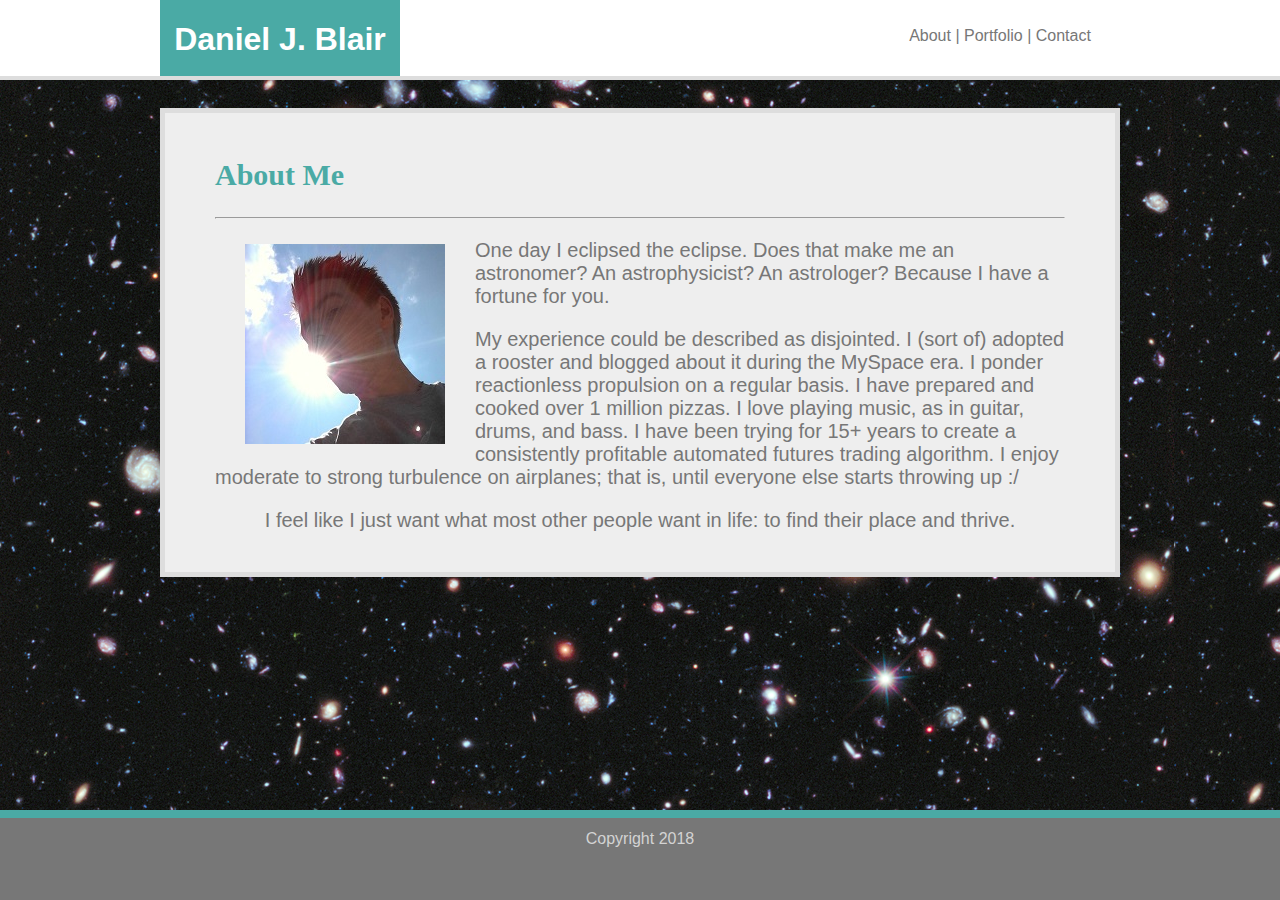
<file: index.html>
<!DOCTYPE html>
<html lang="en-us">

    <head>
        <meta charset="UTF-8">
        <title>DJB Portfolio</title>
        <link rel="stylesheet" type="text/css" href="assets/css/style.css">
    </head>
    <body>


            
        <header>
            <div class = "spacer">
            <div class="nameholder">
                <h1>Daniel J. Blair</h1>
            </div>
            <div class="links">
                <a href="index.html">About</a> |
                <a href="portfolio.html">Portfolio</a> | 
                <a href="contact.html">Contact</a>
            </div>
            </div>
        </header>
            <div class="content">
                <h2>About Me</h2>
                <hr>
                <img src="assets/images/eclipse.jpg" ALIGN="left" HSPACE="30" VSPACE="15"/>
                <p>One day I eclipsed the eclipse.  Does that make me an astronomer?  An astrophysicist?  An astrologer?  Because I have a fortune for you.</p>
                <p> My experience could be described as disjointed.  I (sort of) adopted a rooster and blogged about it during the MySpace era.  I ponder reactionless propulsion on a regular basis. I have prepared and cooked over 1 million pizzas. I love playing music, as in guitar, drums, and bass.  I have been trying for 15+ years to create a consistently profitable automated futures trading algorithm.  I enjoy moderate to strong turbulence on airplanes; that is, until everyone else starts throwing up :/</p>
                <p id="center"> I feel like I just want what most other people want in life: to find their place and thrive.</p>
            </div>
        
        
        <footer>Copyright 2018</footer>

        
    </body>

</html>
</file>
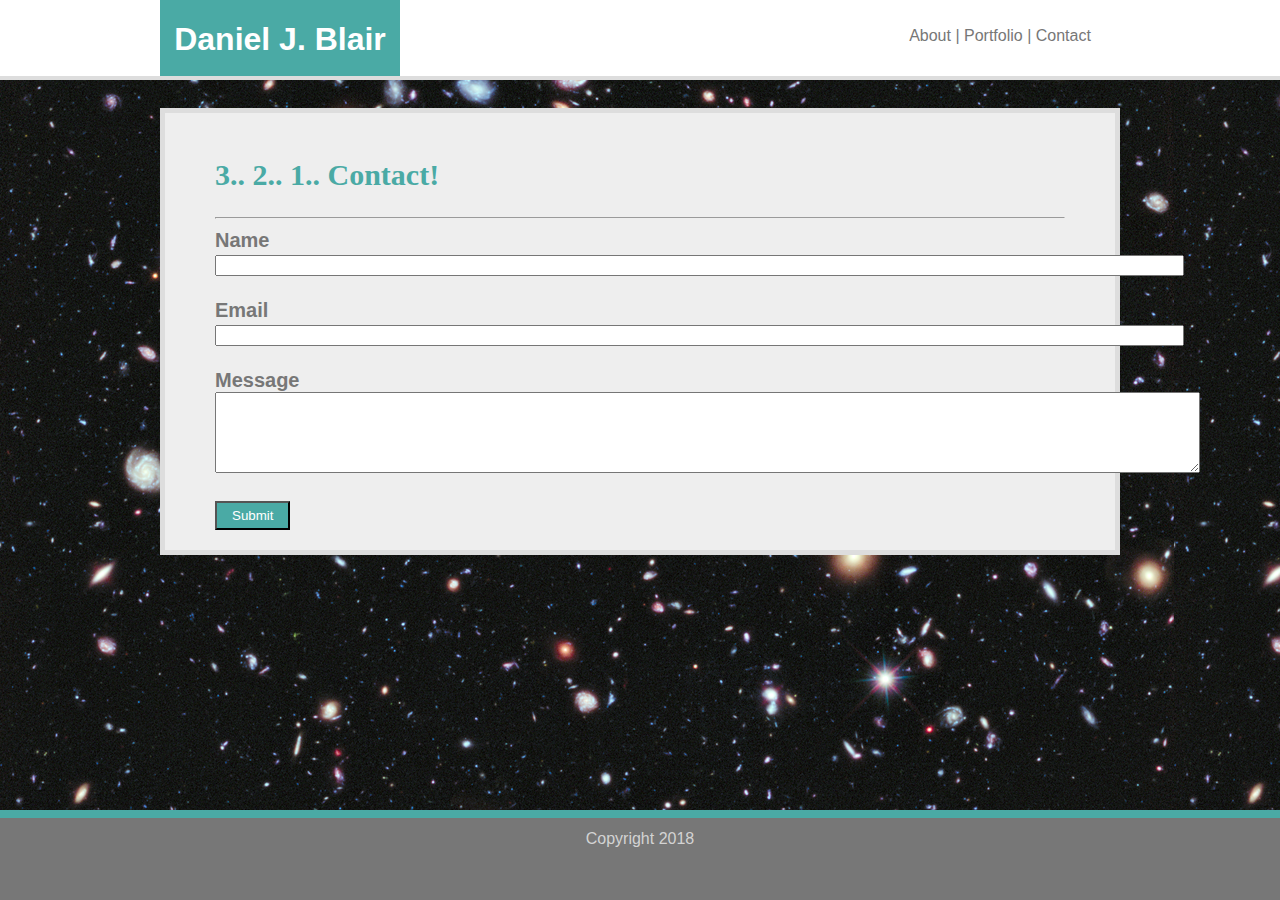
<file: contact.html>
<!DOCTYPE html>
<html lang="en-us">

    <head>
        <meta charset="UTF-8">
        <title>DJB Portfolio</title>
        <link rel="stylesheet" type="text/css" href="assets/css/style.css">
    </head>
    <body>
            <header>
                    <div class = "spacer">
                    <div class="nameholder">
                        <h1>Daniel J. Blair</h1>
                    </div>
                    <div class="links">
                        <a href="index.html">About</a> |
                        <a href="portfolio.html">Portfolio</a> | 
                        <a href="contact.html">Contact</a>
                    </div>
                    </div>
                </header>
            <div class="contact">
                <h2>3.. 2.. 1.. Contact!</h2>
                <hr>
                <form action="">
                    <strong>Name</strong>
                    <br>
                    <input name="firstname" type="text" size="118">
                    <br><br>
                    <strong>Email</strong>
                    <br>
                    <input name="email" type="email" size="118">
                    <br><br>
                    <strong>Message</strong>
                    <br>
                    <textarea rows="5" cols="120"></textarea>
                    <br><br>
                    <input type="submit" id="btn">
                  </form>

            </div>

        
        <footer>Copyright 2018</footer>

        
    </body>

</html>
</file>
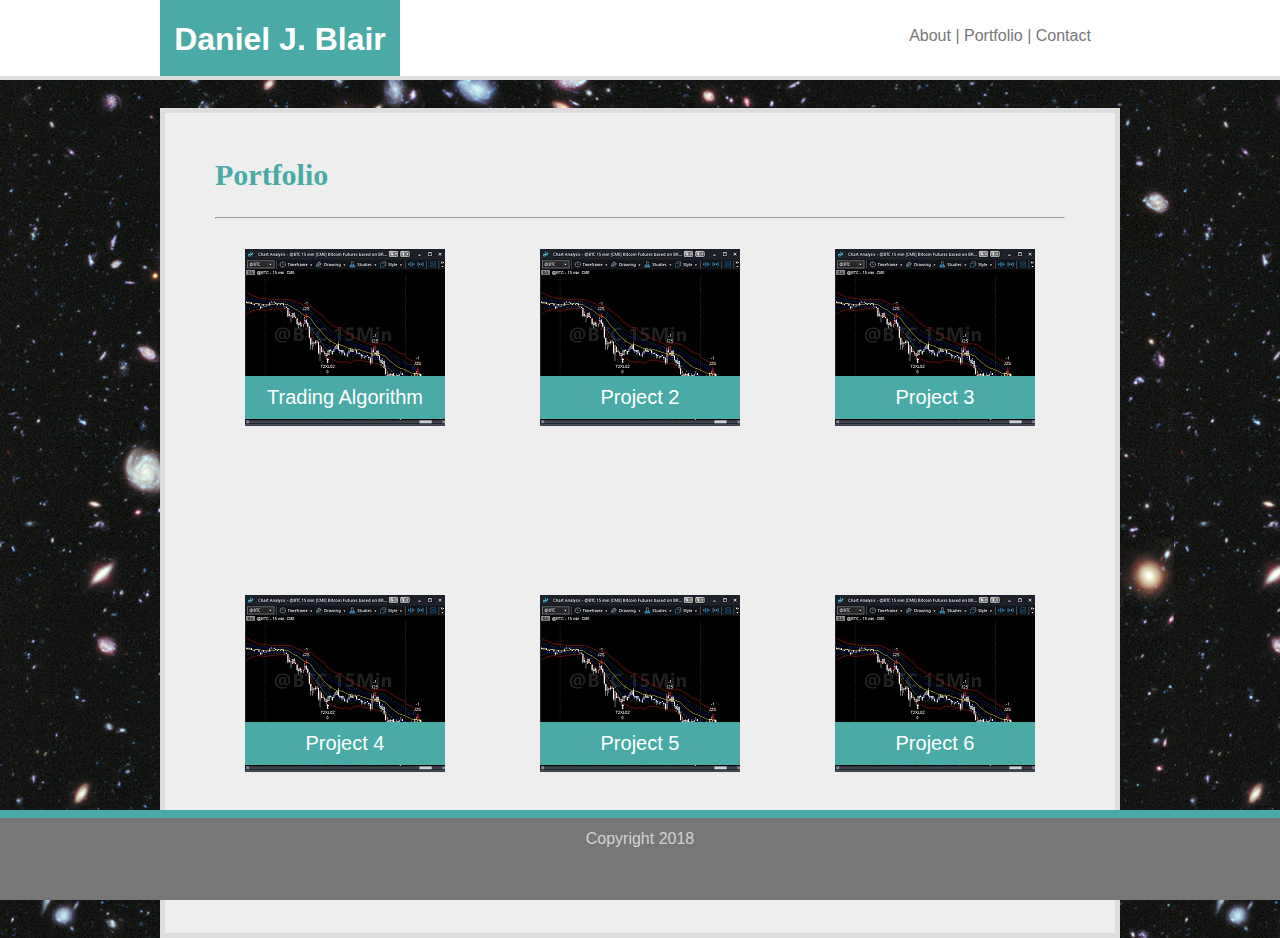
<file: portfolio.html>
<!DOCTYPE html>
<html lang="en-us">

    <head>
        <meta charset="UTF-8">
        <title>DJB Portfolio</title>
        <link rel="stylesheet" type="text/css" href="assets/css/style.css">
    </head>
    <body>
            <header>
                    <div class = "spacer">
                    <div class="nameholder">
                        <h1>Daniel J. Blair</h1>
                    </div>
                    <div class="links">
                        <a href="index.html">About</a> |
                        <a href="portfolio.html">Portfolio</a> | 
                        <a href="contact.html">Contact</a>
                    </div>
                    </div>
                </header>
            <div class="portfolio">
                <h2>Portfolio</h2>
                <hr>
                <div class="images">
                <img src="assets/images/TSsample.jpg" ALIGN="left" HSPACE="30" VSPACE="20"/>
                <img src="assets/images/TSsample.jpg" ALIGN="center" HSPACE="30" VSPACE="20"/>
                <img src="assets/images/TSsample.jpg" ALIGN="right" HSPACE="30" VSPACE="20"/>
                <div class="box1">Trading Algorithm</div>
                <div class="box2">Project 2</div>
                <div class="box3">Project 3</div>
                <img src="assets/images/TSsample.jpg" ALIGN="left" HSPACE="30" VSPACE="20"/>
                <img src="assets/images/TSsample.jpg" ALIGN="center" HSPACE="30" VSPACE="20"/>
                <img src="assets/images/TSsample.jpg" ALIGN="right" HSPACE="30" VSPACE="20"/>
                <div class="box4">Project 4</div>
                <div class="box5">Project 5</div>
                <div class="box6">Project 6</div>
                </div>
            </div>

        
        <footer>Copyright 2018</footer>

        
    </body>

</html>
</file>
<file: assets/css/style.css>
* {
    box-sizing: border-box;

}

a:link {
    color: #777777;
    text-decoration: none;

  }
  
a:visited {
    color: #777777;
    text-decoration: none;
  }
  
a:hover {
    color: blue;
  }

h2 {
    font-family: 'Georgia', Times, Times New Roman, serif;
    color: #4aaaa5;
}
footer { 
    position: fixed; 
    left: 0 ; right: 0; bottom: 0; 
    height: 10%;
    border-top: 8px solid #4aaaa5;
    background-color: #777777;
    width: 100%; 
    text-align: center;
    padding-top: 12px;
    color: lightgray;
}

header {
    position: fixed;
    z-index: 100;
    width: 100%;
    height: 80px;
    background-color: white;
    margin: 0 auto 0 auto;
    left: 0px;
    right: 0px;
    top: 0px;
    border-bottom: 4px solid #dddddd;
}

body {
    font-family: 'Arial', 'Helvetica Neue', Helvetica, sans-serif;
    color: #777777;
    background-image: url(../images/diagonal-squares.png);
   
    
}
.nameholder {
    background-color: #4aaaa5;
    width: 25%;
    text-align: center;
    color: white;
    padding: 0px;
    height: 76px;
    float: left;
}

.links {
    text-align: center;
    padding: 27px 0;
    width: 25%;
    height: 76px;
    background: white;
    float: right;
    
}

.content { 
    width: 960px;
    background: #eee;
    position: relative;
    padding-top: 20px;
    padding-bottom: 20px;
    padding-left: 50px;
    padding-right: 50px;
    top:100px;
    text-align: left;
    font-size: 20px;    
    margin: 0 auto 0 auto;
    border: solid #dddddd 5px;
    
}
.contact { 
    width: 960px;
    background: #eee;
    position: relative;
    padding-top: 20px;
    padding-bottom: 20px;
    padding-left: 50px;
    padding-right: 50px;
    top:100px;
    text-align: left;
    font-size: 20px;    
    margin: 0 auto 0 auto;
    border: solid #dddddd 5px;
}
 
.portfolio { 

    background-color: white;
    width: 960px;
    background: #eee;
    position: relative;
    padding-top: 20px;
    padding-bottom: 1%;
    padding-left: 50px;
    padding-right: 50px;
    top:100px;
    bottom: 100px;
    font-size: 20px;    
    margin: 0 auto 100px auto;
    border: solid #dddddd 5px;
}
#center {
    text-align: center;
}

#btn {
    background-color:  #4aaaa5;
    color: white;
    padding: 5px 15px;
}
.spacer{
    width: 960px;
    margin: 0 auto 0 auto;
}

.images {
    text-align: center;
    padding: 0 auto 0 auto;
    margin: 0 auto 0 auto;
}

.box1{
   text-align: center;
   background-color:  #4aaaa5;
   max-width: 200px;
   bottom: 70px;
   left: 30px;
   position: relative;
   color: white;
   padding-top: 10px;
   padding-bottom: 10px;
}   
    
.box2{
    text-align: center;
    background-color:  #4aaaa5;
    max-width: 200px;
    bottom: 113px;
    left: 325px;
    position: relative;
    color: white;
    padding-top: 10px;
    padding-bottom: 10px;
}    
.box3{
    text-align: center;
    background-color:  #4aaaa5;
    max-width: 200px;
    bottom: 156px;
    left: 620px;
    position: relative;
    color: white;
    padding-top: 10px;
    padding-bottom: 10px;
}    
.box4{
    text-align: center;
    background-color:  #4aaaa5;
    max-width: 200px;
    bottom: 70px;
    left: 30px;
    position: relative;
    color: white;
    padding-top: 10px;
    padding-bottom: 10px;
 }   
     
 .box5{
     text-align: center;
     background-color:  #4aaaa5;
     max-width: 200px;
     bottom: 113px;
     left: 325px;
     position: relative;
     color: white;
     padding-top: 10px;
     padding-bottom: 10px;
 }    
 .box6{
     text-align: center;
     background-color:  #4aaaa5;
     max-width: 200px;
     bottom: 156px;
     left: 620px;
     position: relative;
     color: white;
     padding-top: 10px;
     padding-bottom: 10px;
 }
</file>
